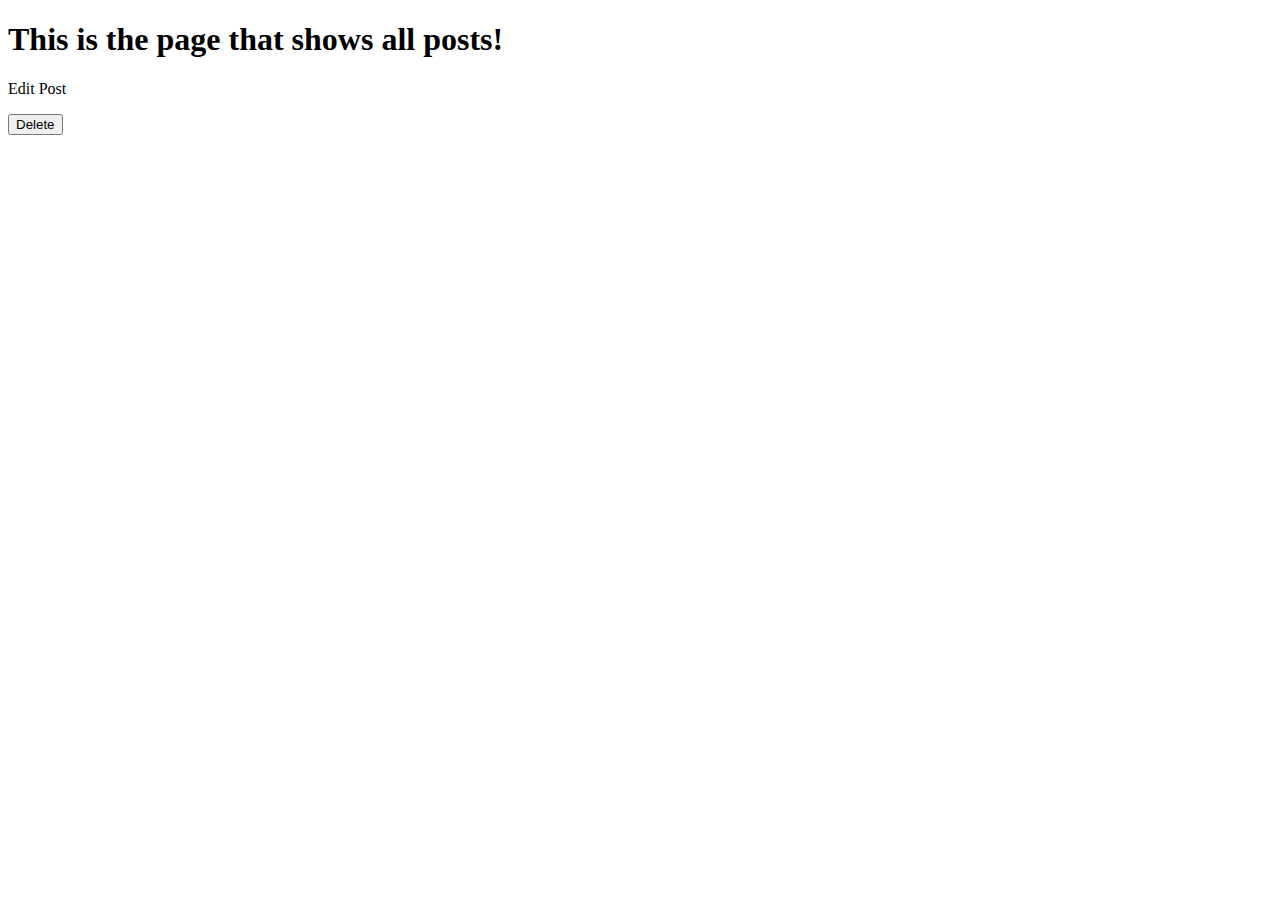
<file: src/main/resources/templates/posts/index.html>
<!DOCTYPE html>
<html xmlns:th="http://www.thymeleaf.org">

<head th:include="partials :: head" />

<body>
<header th:replace="partials :: header" />
<nav th:replace="partials :: navbar" />
<h1>This is the page that shows all posts!</h1>
<div th:each="post : ${posts}">
	<a th:href="@{'/posts/' + ${post.id}}"><p th:text="${post.title}"></p></a>
	<p th:text="${post.body}"></p>
	<a th:href="@{'/posts/' + ${post.id}} + '/edit'"><p>Edit Post</p></a>
	<form th:action="'/posts/' + ${post.id} + '/delete'" method="post" th:object="${post}">
		<button type="submit" name="button">Delete</button>
	</form>
</div>
<footer th:replace="partials :: footer" />
</body>
</html>
</file>
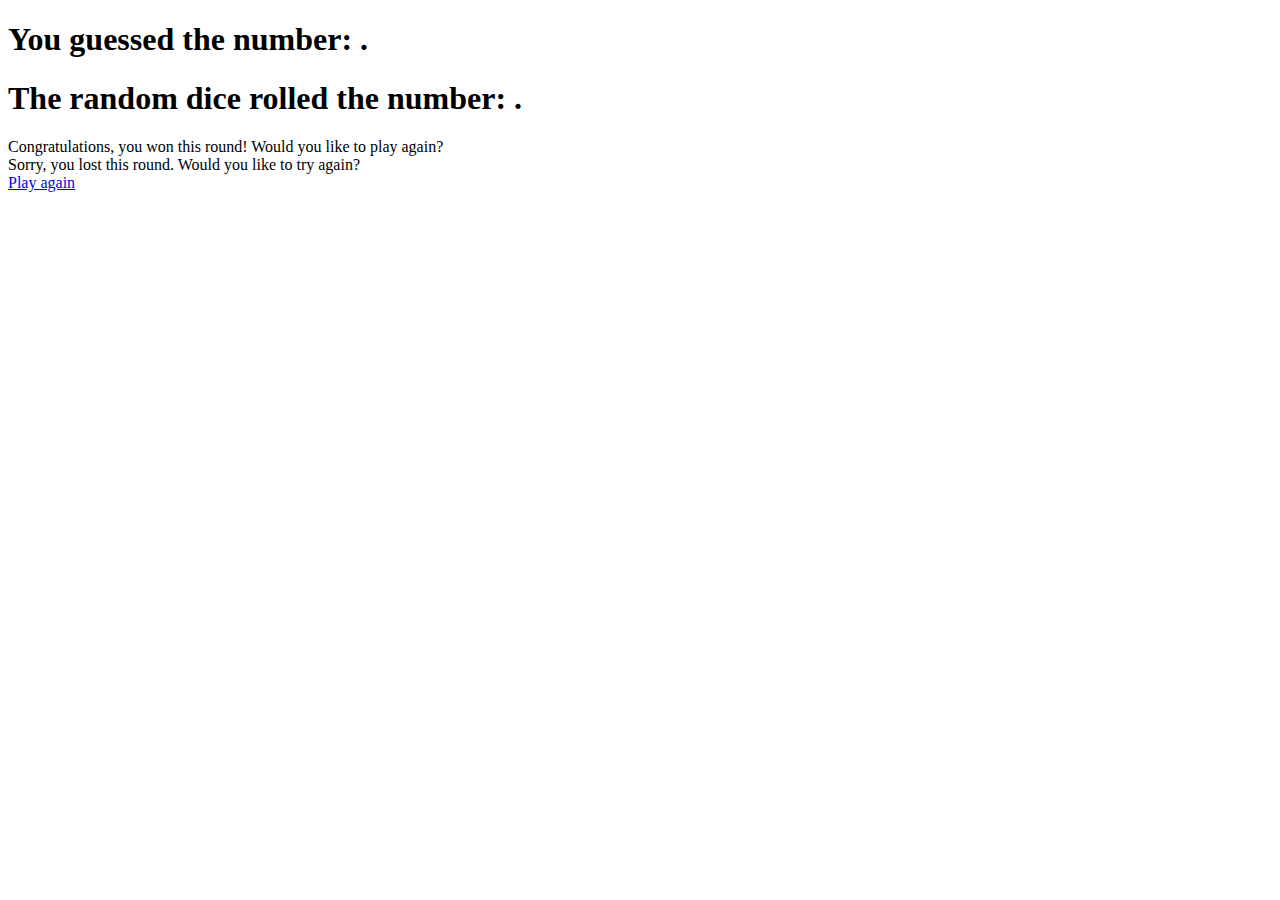
<file: src/main/resources/templates/dice.html>
<!DOCTYPE html>
<html xmlns:th="http://www.thymeleaf.org">
<head th:include="partials :: head" />
<body>
<nav th:replace="partials :: navbar" />
	<h1 id="guess">You guessed the number: <span th:text="${num}"></span>.</h1>
	<h1 id="randomNum">The random dice rolled the number: <span th:text="${diceRolled}"></span>.</h1>
	<div class="win" th:if="${win}">
		Congratulations, you won this round! Would you like to play again?
	</div>
	<div class="lose" th:if="${lose}">
		Sorry, you lost this round. Would you like to try again?
	</div>
	<div>
		<a id="button" href="/roll-dice/">Play again</a>
	</div>
	<footer th:replace="partials :: footer" />
</body>
</html>
</file>
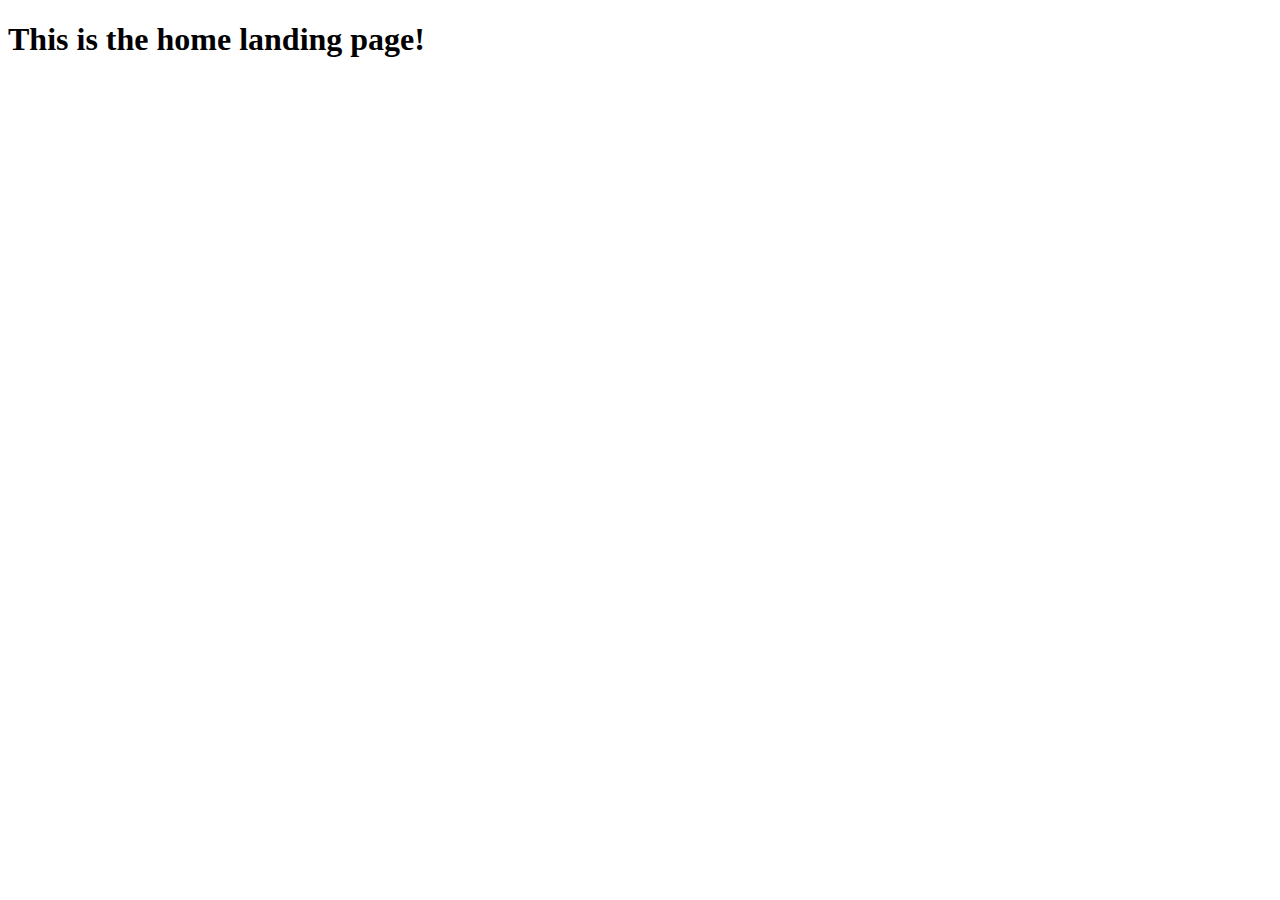
<file: src/main/resources/templates/home.html>
<!DOCTYPE html>
<html xmlns:th="http://www.thymeleaf.org">

<head th:include="partials :: head" />

<body>
	<header th:replace="partials :: header" />
	<nav th:replace="partials :: navbar" />
	<h1>This is the home landing page!</h1>
	<footer th:replace="partials :: footer" />
</body>
</html>
</file>
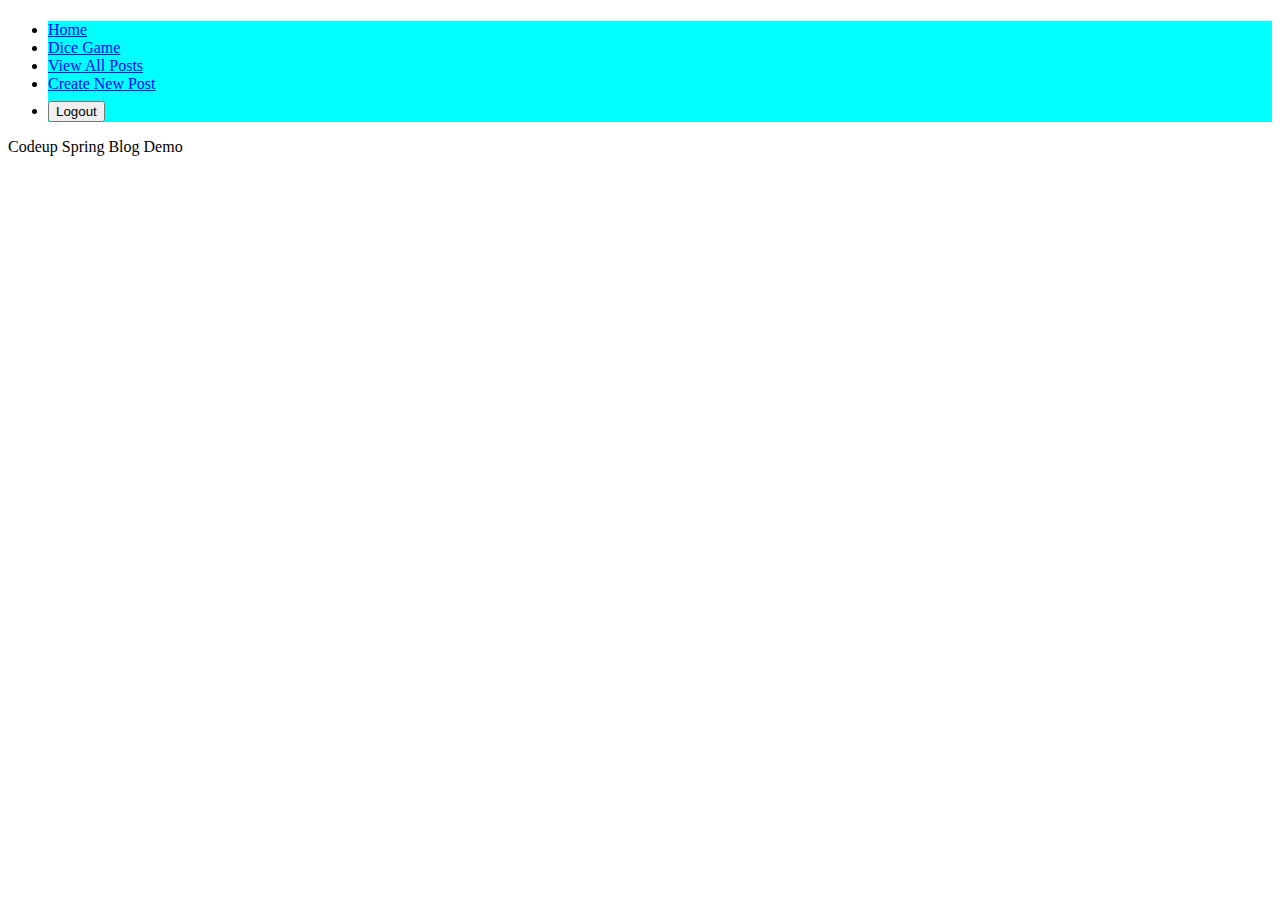
<file: src/main/resources/templates/partials.html>
<!DOCTYPE html>
<html xmlns:th="http://www.thymeleaf.org">
<head th:fragment="head">
	<meta charset="UTF-8" />
	<title th:text="${pageTitle}"></title>
	<link rel="stylesheet" type="text/css" href="../static/css/main.css" th:href="@{/css/main.css}" />
	<!-- include stylesheets, etc here -->
</head>
<body>
	<header th:fragment="header">
		<div class="container" >
			<h1> <span th:text="${headerContent}"></span></h1>
		</div>
	</header>
	<nav th:fragment="navbar">
		<ul>
			<li><a href="/">Home</a></li>
			<li><a href="/roll-dice/">Dice Game</a></li>
			<li><a href="/posts">View All Posts</a></li>
			<li><a href="/posts/create">Create New Post</a></li>
			<li>
				<form th:action="@{/logout}" th:method="post">
					<button class="btn-link btn" style="margin-top: 8px">Logout</button>
				</form>
			</li>
		</ul>
		<!-- awesome navbar goes here -->
	</nav>
	<footer th:fragment="footer">
		<p>Codeup Spring Blog Demo</p>
	</footer>
</body>
</html>
</file>
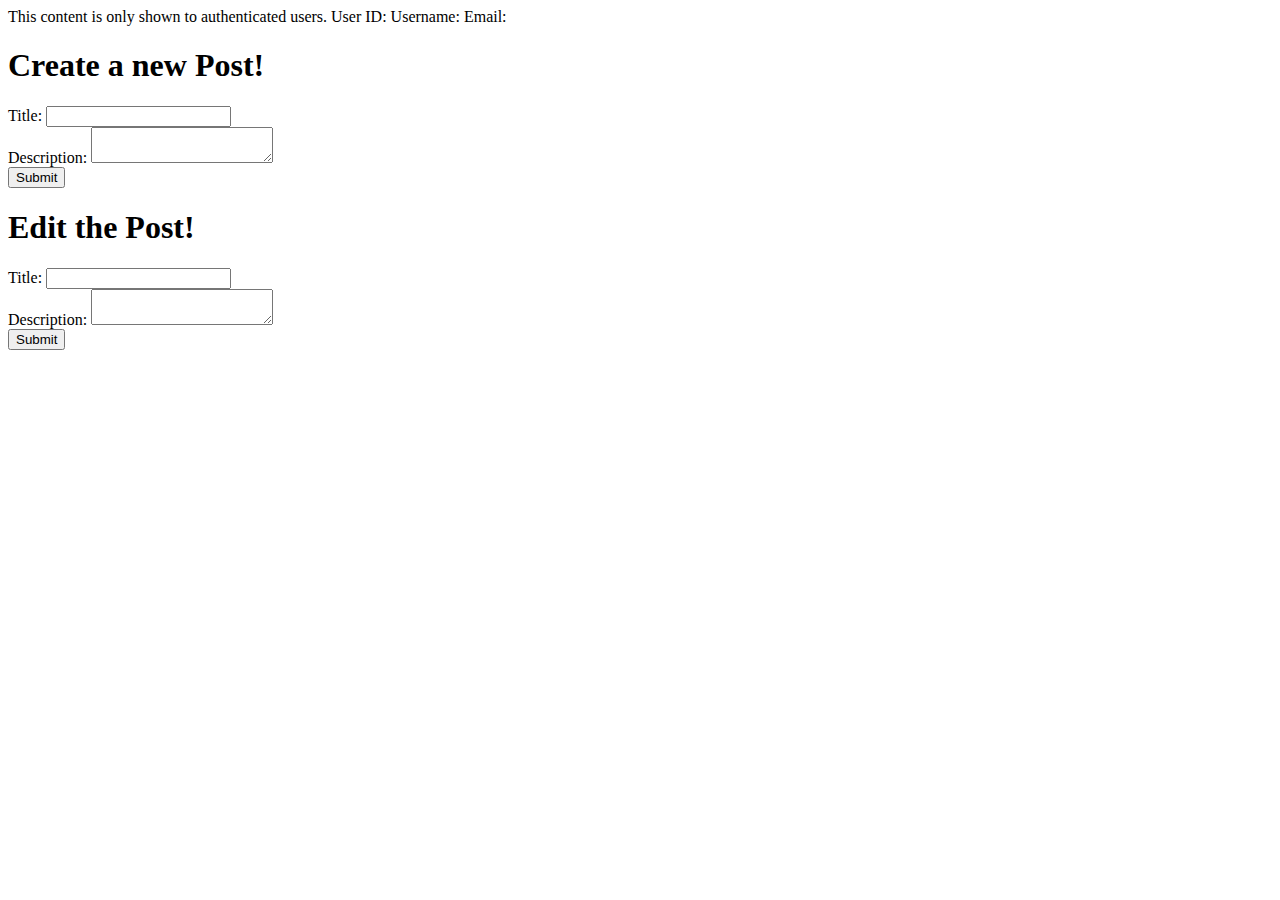
<file: src/main/resources/templates/posts/create.html>
<!DOCTYPE html>
<html xmlns:th="http://www.thymeleaf.org"
      xmlns:sec="http://www.thymeleaf.org/thymeleaf-extras-springsecurity4">

<head th:include="partials :: head" />

<body>
<header th:replace="partials :: header" />
<nav th:replace="partials :: navbar" />
<div sec:authorize="isAuthenticated()">
    This content is only shown to authenticated users.

    User ID: <span th:text="${#authentication.principal.id}"/>
    Username: <span th:text="${#authentication.principal.username}"/>
    Email: <span th:text="${#authentication.principal.email}"/>
</div>
<div>
    <form action="/posts/create" method="post" th:object="${post}" th:if="${create}">
        <h1>Create a new Post!</h1>
        Title:
        <input th:field="*{title}" />
        <br />
        Description:
        <textarea th:field="*{body}" ></textarea>
        <br />
        <input type="submit" />
    </form>
    <form th:action="'/posts/' + ${id} + '/edit'" method="post" th:object="${post}" th:unless="${create}">
        <h1>Edit the Post!</h1>
        Title:
        <input th:field="*{title}" />
        <br />
        Description:
        <textarea th:field="*{body}" ></textarea>
        <br />
        <input type="submit" />
    </form>
</div>

<footer th:replace="partials :: footer" />
</body>
</html>

<!--<div th:switch="${user.role}">-->
    <!--<p th:case="'admin'">User is an administrator</p>-->
    <!--<p th:case="#{roles.manager}">User is a manager</p>-->
</file>
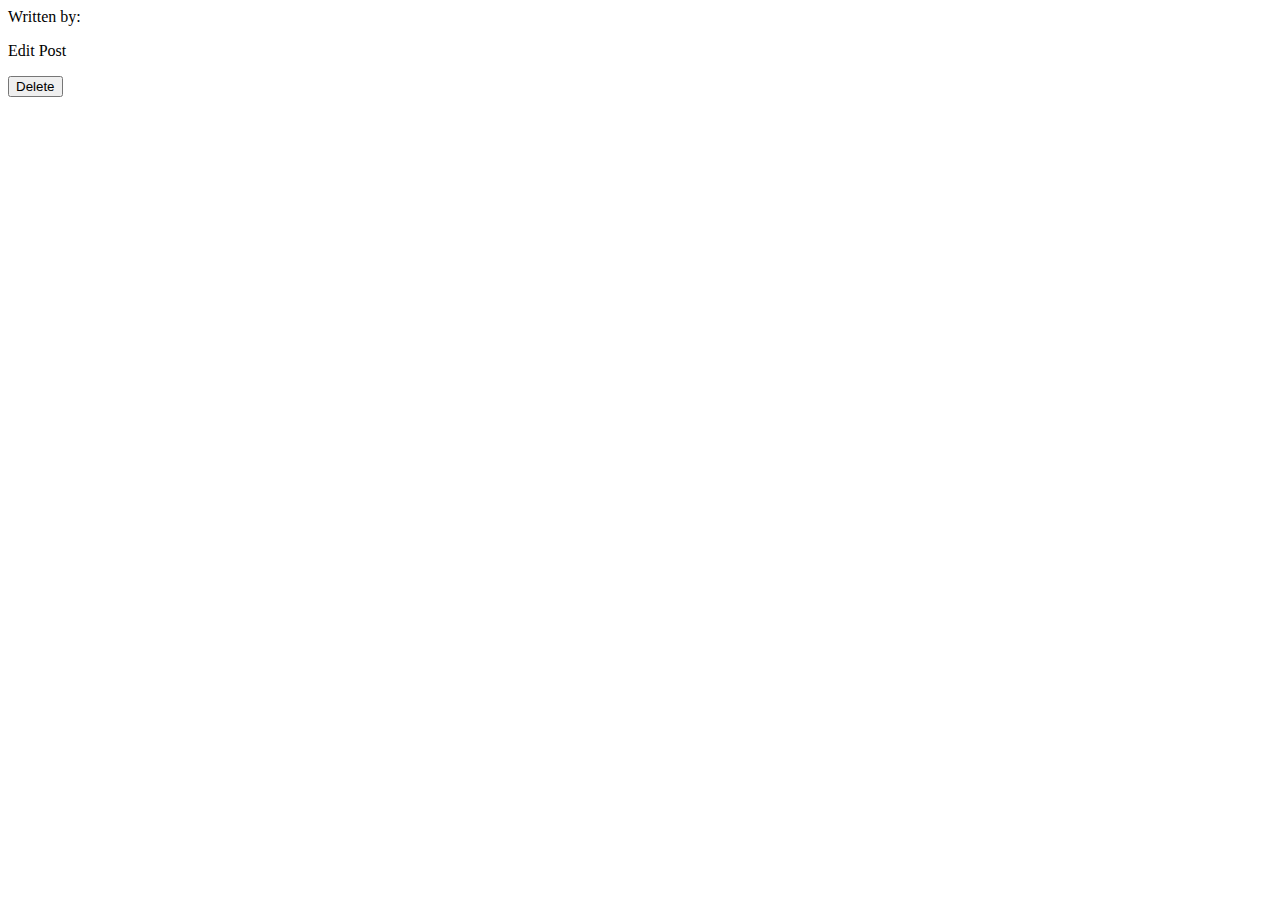
<file: src/main/resources/templates/posts/show.html>
<!DOCTYPE html>
<html xmlns:th="http://www.thymeleaf.org">

<head th:include="partials :: head" />

<body>
<header th:replace="partials :: header" />
<nav th:replace="partials :: navbar" />
<div>
	<div>
		Written by: <span th:text="${email}"></span>
	</div>
	<p th:text="${post.title}"></p>
	<p th:text="${post.body}"></p>
	<a th:href="@{'/posts/' + ${post.id}} + '/edit'"><p>Edit Post</p></a>
	<form th:action="'/posts/' + ${post.id} + '/delete'" method="post" th:object="${post}">
		<button type="submit" name="button">Delete</button>
	</form>
</div>
<footer th:replace="partials :: footer" />
</body>
</html>
</file>
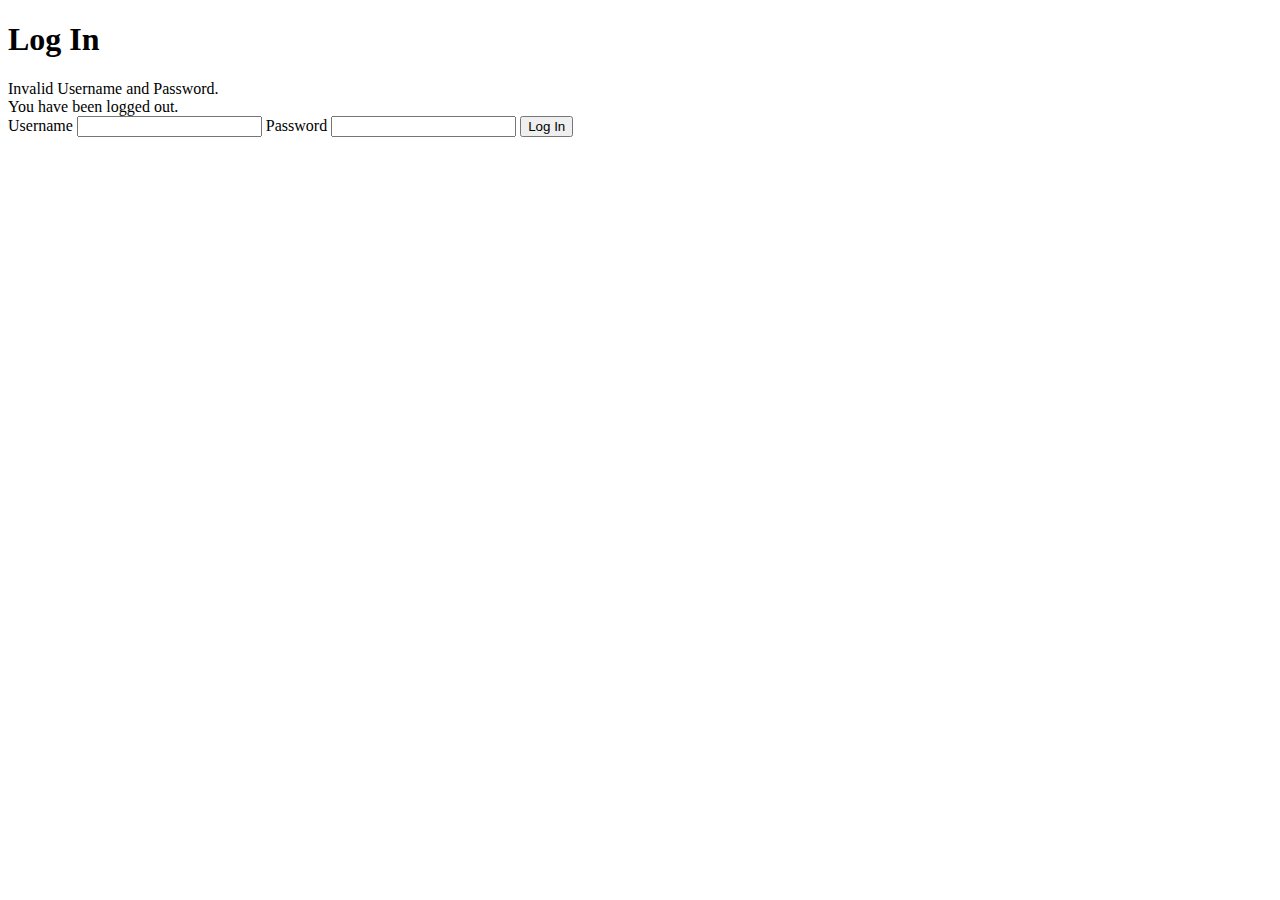
<file: src/main/resources/templates/users/login.html>
<!DOCTYPE html>
<html xmlns:th="http://www.thymeleaf.org"
	  xmlns:sec="http://www.thymeleaf.org/thymeleaf-extras-springsecurity4">
<head>
	<meta charset="UTF-8" />
	<title>Log In</title>
</head>
<body>
<h1>Log In</h1>
<div th:if="${param.error}">
	Invalid Username and Password.
</div>
<div th:if="${param.logout}">
	You have been logged out.
</div>

<form th:action="@{/login}" method="post">
	<label for="username">Username</label>
	<input id="username" name="username" type="text" />
	<label for="password">Password</label>
	<input id="password" name="password" type="password" />
	<input type="submit" value="Log In" />
</form>
</body>
</html>
</file>
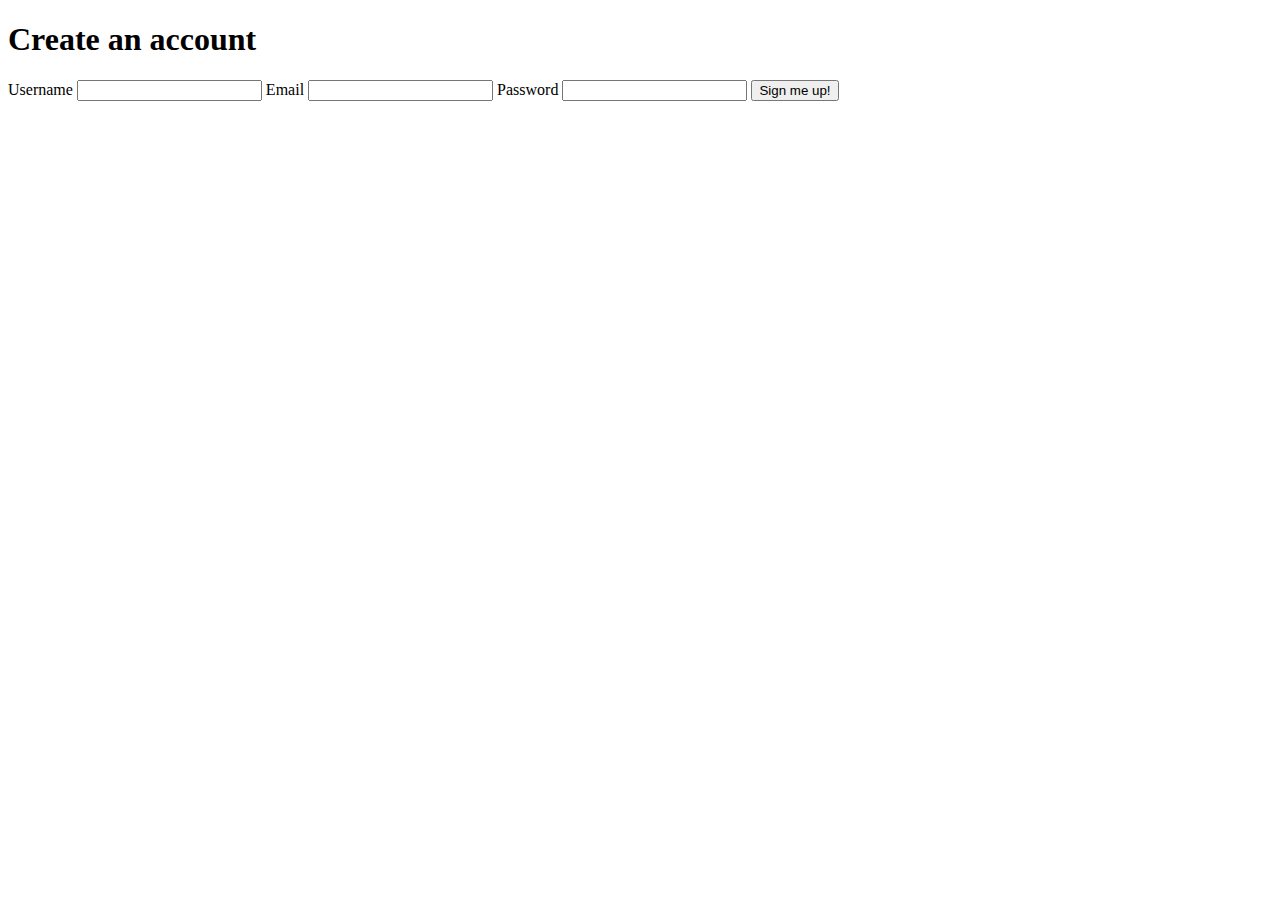
<file: src/main/resources/templates/users/sign-up.html>
<!DOCTYPE html>
<html xmlns:th="http://www.thymeleaf.org">
<head>
	<meta charset="UTF-8" />
	<title>Sign up</title>
</head>
<body>
<h1>Create an account</h1>
<form th:action="@{/sign-up}" method="POST" th:object="${user}">
	<label for="username">Username</label>
	<input id="username" th:field="*{username}" />

	<label for="email">Email</label>
	<input id="email" th:field="*{email}" />

	<label for="password">Password</label>
	<input id="password" type="password" th:field="*{password}" />

	<input value="Sign me up!" type="submit" />
</form>
</body>
</html>
</file>
